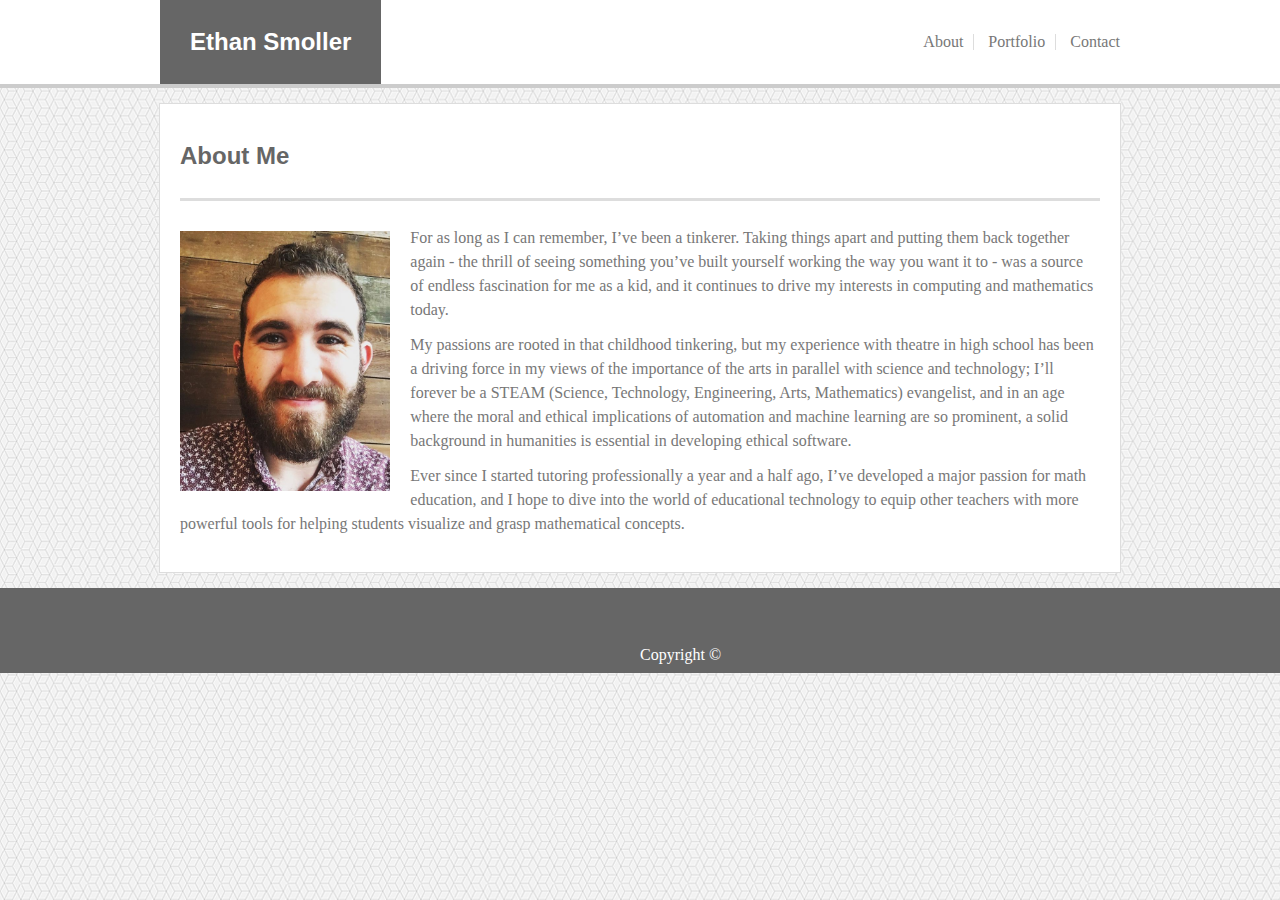
<file: index.html>
<!DOCTYPE html>
<html lang="en">
<head>
  <link rel="stylesheet" href="assets/css/reset.css">
  <link rel="stylesheet" href="assets/css/style.css">
  <meta charset="UTF-8">
  <title>Ethan Smoller</title>
</head>
<body>
  <header>
    <div id="header-content">
      <div id="author-name">Ethan Smoller</div>
      <nav>
        <ul>
          <li><a href="index.html">About</a></li>
          <li><a href="portfolio.html">Portfolio</a></li>
          <li><a href="contact.html">Contact</a></li>
        </ul>
      </nav>
    </div>
  </header>
  <div id="main-content">
    <h2>About Me</h2>
    <section id="bio">
      <img src="assets/images/bio.png" id="bio-image" alt="Personal selfie">
      <p>
        For as long as I can remember, I’ve been a tinkerer. Taking things apart and putting them back 
        together again - the thrill of seeing something you’ve built yourself working the way you want
        it to - was a source of endless fascination for me as a kid, and it continues to drive my interests
        in computing and mathematics today. 
      </p>
      <p>
        My passions are rooted in that childhood tinkering, but my experience with theatre in high school 
        has been a driving force in my views of the importance of the arts in parallel with science and technology; 
        I’ll forever be a STEAM (Science, Technology, Engineering, Arts, Mathematics) evangelist, and in an 
        age where the moral and ethical implications of automation and machine learning are so prominent, 
        a solid background in humanities is essential in developing ethical software.
      </p>
      <p>
        Ever since I started tutoring professionally a year and a half ago, I’ve developed a major passion 
        for math education, and I hope to dive into the world of educational technology to equip other teachers 
        with more powerful tools for helping students visualize and grasp mathematical concepts.
      </p>
    </section>
  </div>
  <footer>
    <div id="footer-content">Copyright &copy;</div>
  </footer>
</body>
</html>
</file>
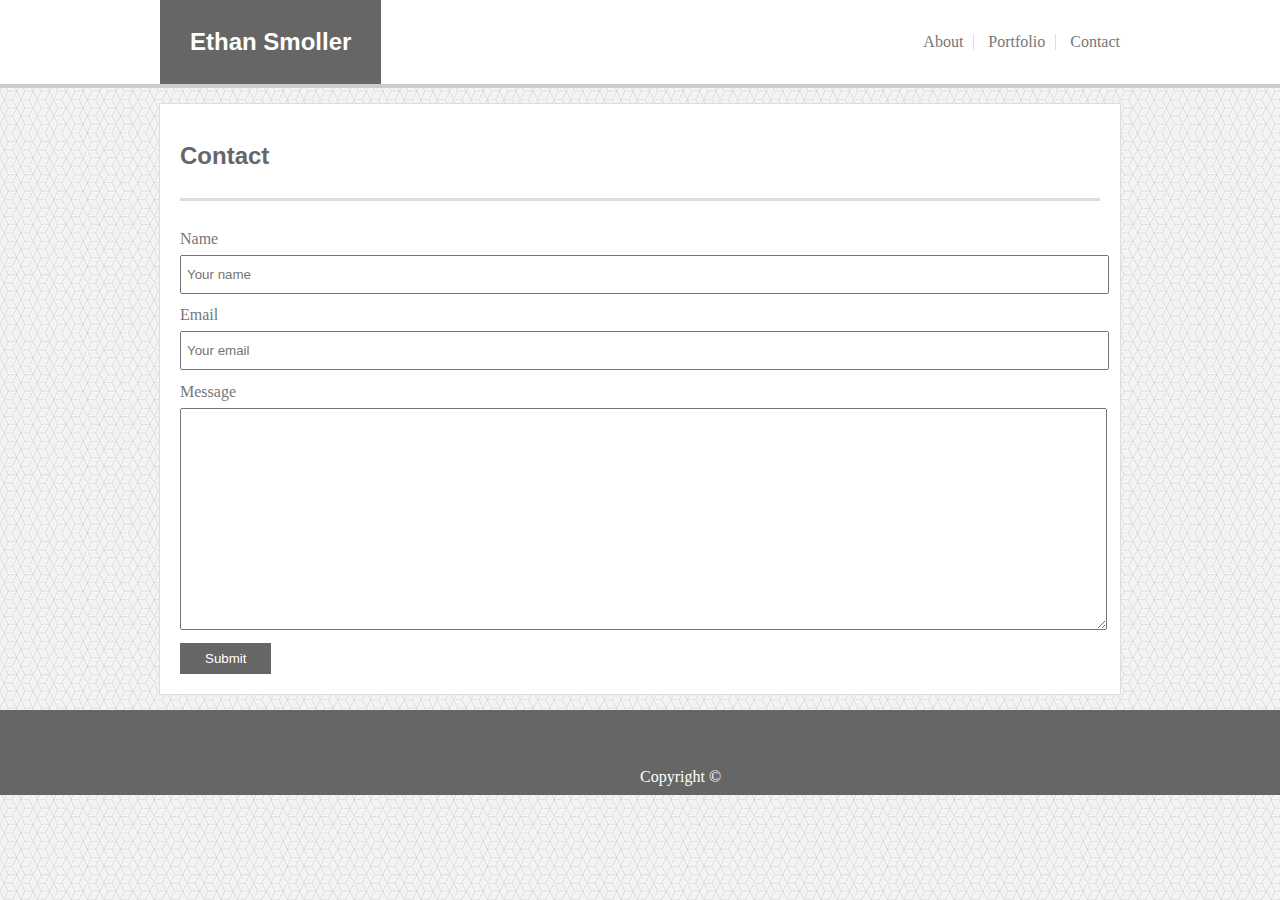
<file: contact.html>
<!DOCTYPE html>
<html lang="en">
<head>
  <link rel="stylesheet" href="assets/css/reset.css">
  <link rel="stylesheet" href="assets/css/style.css">
  <meta charset="UTF-8">
  <title>Contact Me</title>
</head>
<body>
  <header>
    <div id="header-content">
      <div id="author-name">Ethan Smoller</div>
      <nav>
        <ul>
          <li><a href="index.html">About</a></li>
          <li><a href="portfolio.html">Portfolio</a></li>
          <li><a href="contact.html">Contact</a></li>
        </ul>
      </nav>
    </div>
  </header>
  <div id="main-content">
    <h2>Contact</h2>
    <section id="contact">
      <form action="">
        <label for="name">Name</label>
        <input type="text" id="name" placeholder="Your name">
        <label for="email">Email</label>
        <input type="text" id="email" placeholder="Your email">
        <label for="message">Message</label>
        <textarea id="message"></textarea>
        <button>Submit</button>
      </form>
    </section>
  </div>
  <footer>
    <div id="footer-content">Copyright &copy;</div>
  </footer>
</body>
</html>
</file>
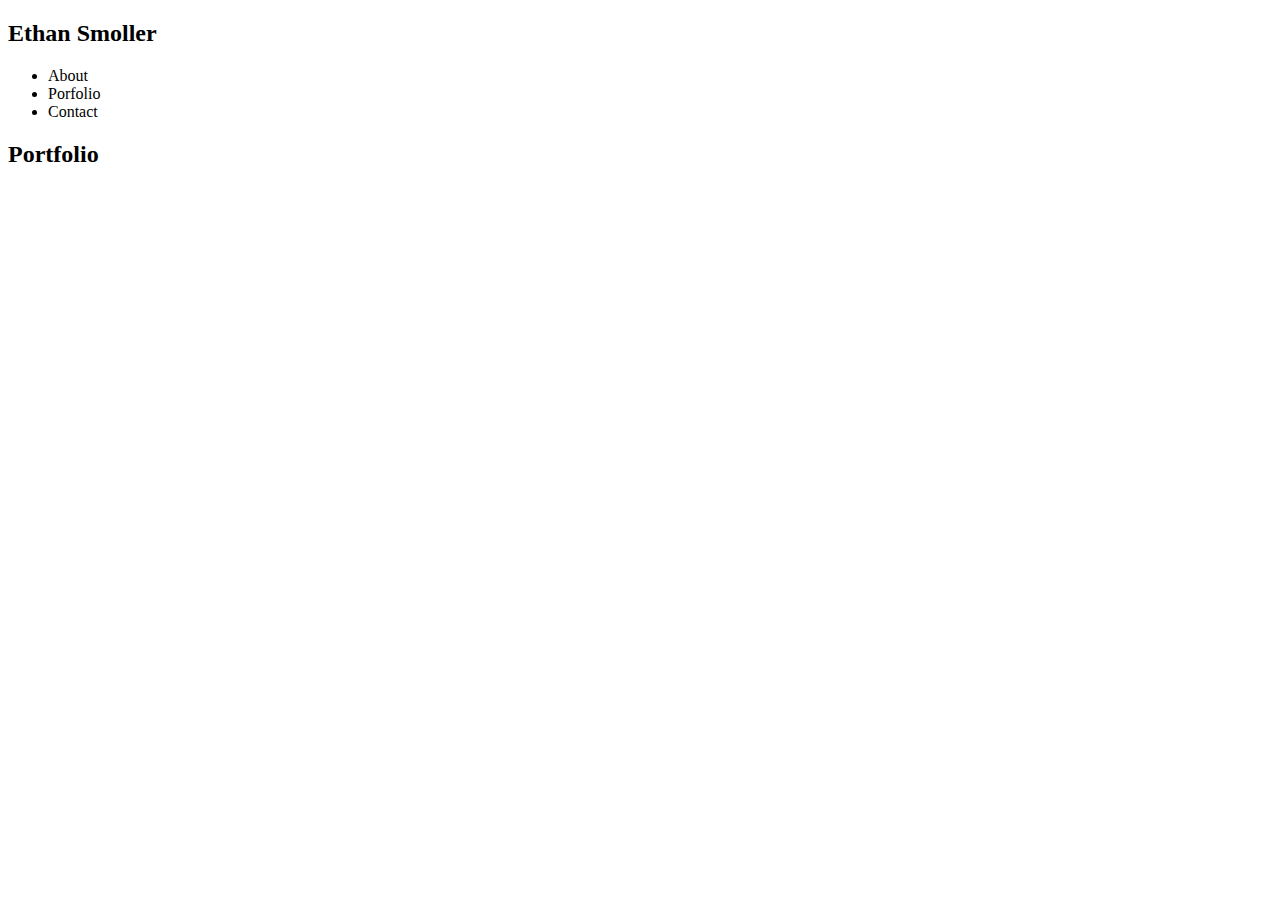
<file: porfolio.html>
<!DOCTYPE html>
<html lang="en">
<head>
  <meta charset="UTF-8">
  <title>Work Gallery</title>
</head>
<body>
  <header>
    <h2 id="author-name">Ethan Smoller</h2>
    <nav>
      <ul>
        <li>About</li>
        <li>Porfolio</li>
        <li>Contact</li>
      </ul>
    </nav>
  </header>
  <h2>Portfolio</h2>
</body>
</html>
</file>
<file: assets/css/style.css>
/* Background image: "Qblks" by Alex Nolla (Source: Toptal Subtle Patterns) */
html {
    height: 100%;
}
body {
    background-image: url(../images/qbkls.png);
    color: #777777;
    font-family: Georgia, 'Times New Roman', Times, serif;
    min-height: 100%;
}
h2 {
    border-bottom: 3px solid #dddddd;
    color: #666666;
    display: grid;
    font-family: 'Segoe UI', Tahoma, Geneva, Verdana, sans-serif;
    font-size: 1.5rem;
    font-weight: bold;
    grid-template-rows: 1fr auto;
    margin: 10px 20px;
    padding: 30px 0;
}
em {
    font-style: italic;
}
/* Note: Couldn't figure out how to make the footer "sticky" in time; will try to remedy
for next project! */
footer {
    background-color: #666666;
    border-top: 10px solid #666666;
    color: #ffffff;
    grid-row-start: 2;
    grid-row-end: 3;
    height: 75px;
    position: relative;
    text-align: center;
}
form {
    padding: 20px;
}
header{
    background-color: #ffffff;
    border-bottom: 4px solid #cccccc;
}
p {
    line-height: 1.5em;
    margin: -5px 0 1em 0;
}
button {
    background-color: #666666;
    border: none;
    color: #ffffff;
    padding: 8px 25px;
}
label,
input,
textarea {
    display: block;
    width: 100%
}
label {
    margin-bottom: 0.5em;
}
input,
textarea {
    margin-bottom: 1em;
    padding: 10px 0 10px 5px;
}
textarea {
    height: 200px;
}

/* Navigation links*/
nav {
    margin: auto 0;
}
nav li {
    display: inline-block;
    padding: 0 10px;
    border-right: 1px solid #dddddd;
}
nav li:last-child {
    padding-left: 10px;
    padding-right: 0;
    border: none;
}
nav a,
nav a:active,
nav a:visited {
    color: #777777;
    text-decoration: none;
}

/* Porfolio Gallery */
#gallery {
    text-align: left;
}
.gallery-img {
    display: inline-block;
    height: 205px;
    width: 275px;
    margin: 30px 20px;
    overflow: hidden;
    position: relative;
}
.img-label {
    color: #ffffff;
    background-color: #666666;
    bottom: 10px;
    font-family: 'Segoe UI', 'Tahoma', 'Geneva', 'Verdana', sans-serif;
    padding: 20px 0;
    position: absolute;
    text-align: center;
    width: 100%;
}

/* Site logo */
#author-name {
    background-color: #666666;
    color: white;
    display: inline-flex;
    font-family: 'Segoe UI', 'Tahoma', 'Geneva', 'Verdana', sans-serif;
    font-weight: bold;
    font-size: 1.5rem;
    padding: 30px;
}
#bio {
    padding: 20px;
}
#bio-image {
    float: left;
    margin-right: 20px;
    max-height: 260px;
}
#header-content{
    display: flex;
    justify-content: space-between;
    margin: 0 auto;
    max-width: 960px;
}
#footer-content{
    bottom: 10px;
    display: inline-block;
    margin: 0 auto;
    position: absolute;
}
#main-content {
    background-color: #ffffff;
    border: 1px solid #dddddd;
    margin: 15px auto;
    max-width: 960px;
}
</file>
